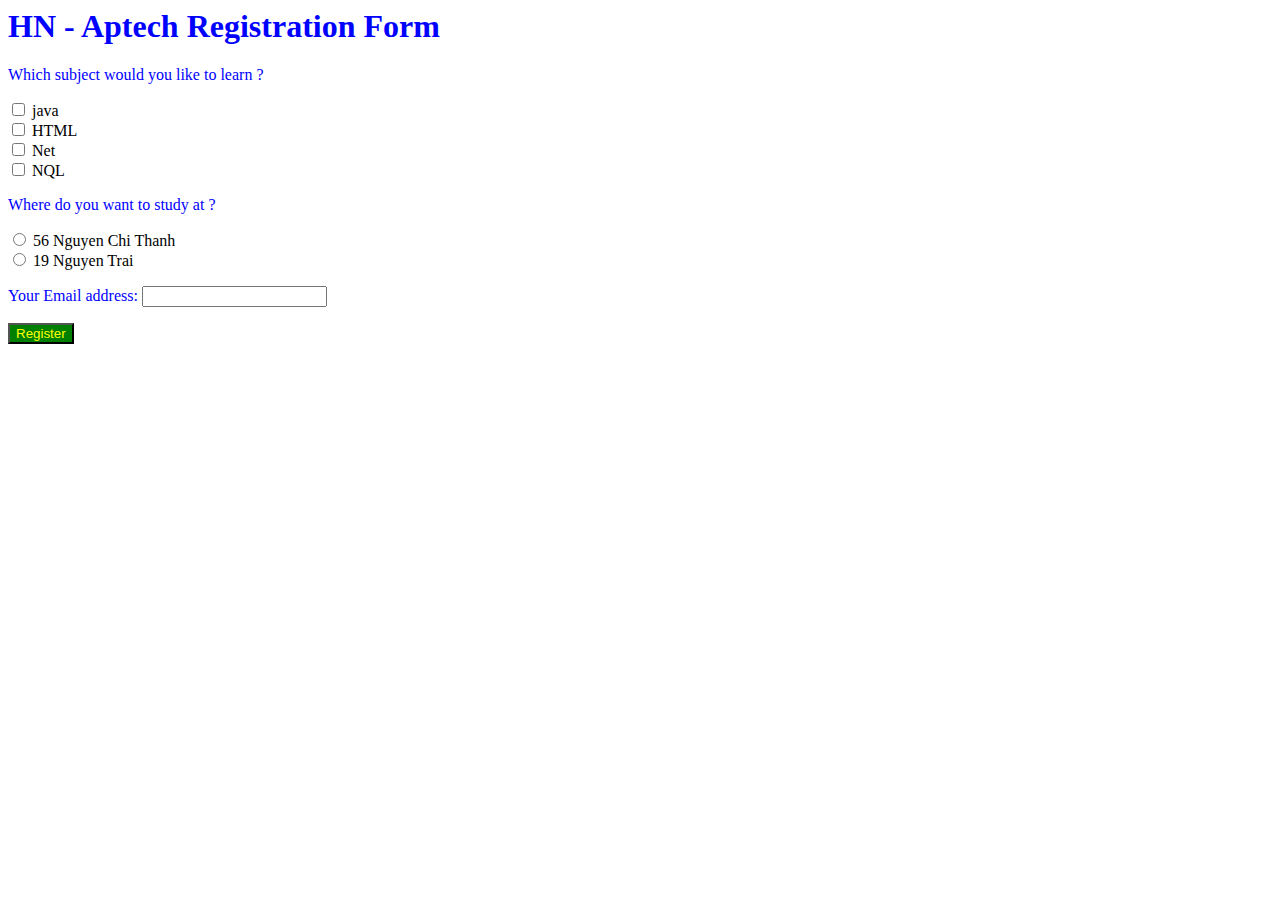
<file: cau1.html>
<html>
    <head>
        <title> bai 1</title>
        <style>
            h1 {
                size: 14;
                color: blue;
            }
            h1:hover {
                color: yellow;
            }
            .bt {
                color: yellow;
                background-color: green;
            }
            p {
                size: 6;
                color: blue;
            }
        </style>
    </head>
    <body>
        <form name="f">
        <h1> HN - Aptech Registration Form</h1>
        <p> Which subject would you like to learn ?</p>
        <input type="checkbox" name="java" id="j"> java
        <br>
        <input type="checkbox" name="html" id="h"> HTML
        <br>
        <input type="checkbox" name="net" id="n"> Net
        <br>
        <input type="checkbox" name="sql" id="s"> NQL
        <br>
        <p> Where do you want to study at ?</p>
        <input type="radio" name="1" id="1"> 56 Nguyen Chi Thanh
        <br>
        <input type="radio" name="2" id="2"> 19 Nguyen Trai
        <P> Your Email address: <input type="text" name="txtEmail"></P> 
        <input type="submit" class = "bt" value="Register" onclick="return check()">
        <script>
            function check(){
                    with (document){
                        if (f.txtEmail.value==""){
                            alert("Please input Email!");
                            f.txtEmail.focus();
                            return false;
                        }
                        r = /^\w+\@+\w$/
                        if (r.test(f.txtEmail.value)==false){
                            alert("Email must have @");
                            f.txtEmail.focus();
                            return false;
                        }
                    }
                    alert("Register successfully!!");
                }
        </script>
        </form>
    </body>
</html>
</file>
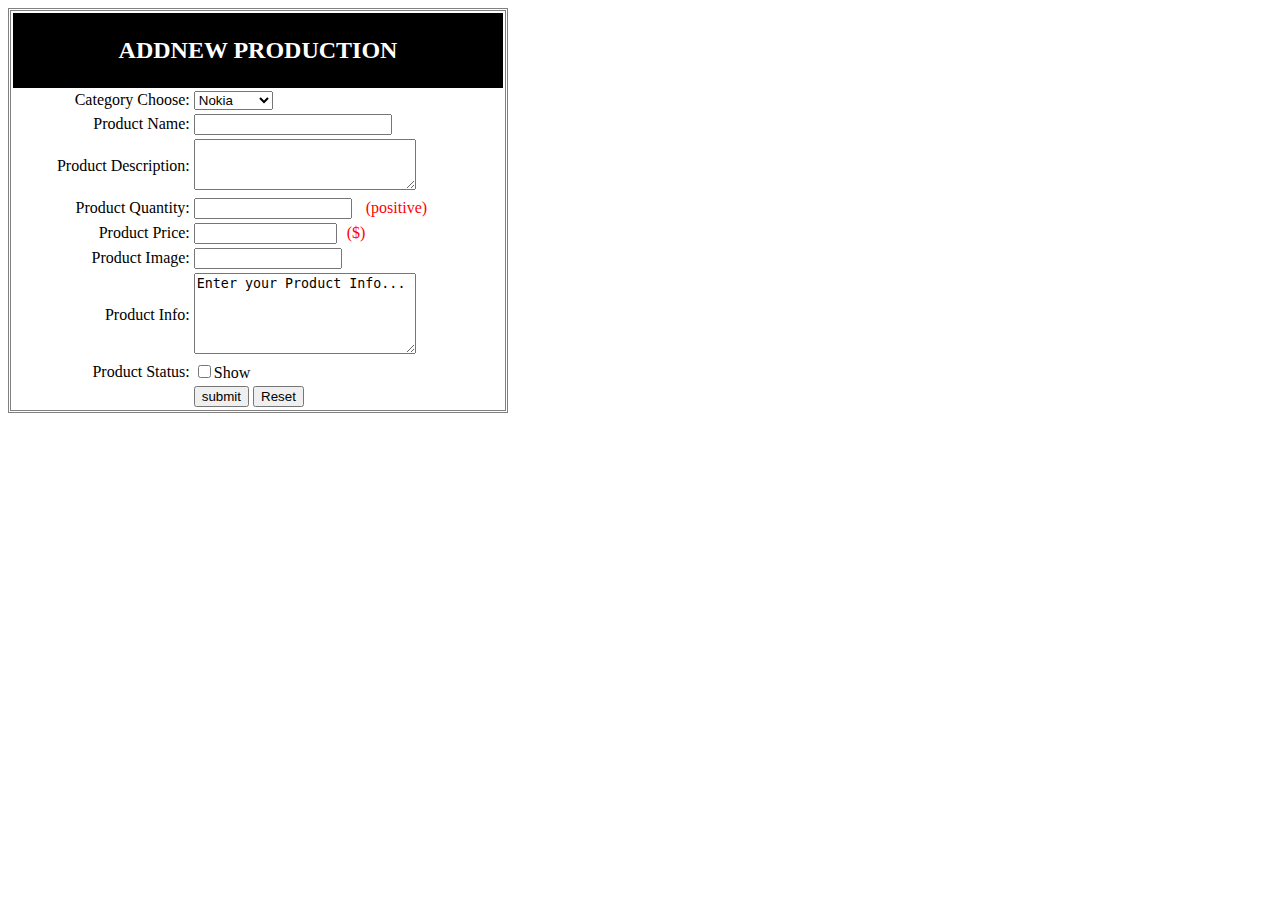
<file: Nguyễn Đình Anh 5965 65CS3.html>
<!DOCTYPE html>
<html lang="en">
<head>
    <style>
        
    table, th {
        border-style: double;
    }
    .tdtab{
        text-align:right
    }
    </style>
    
    <script>
       
    </script>
    
</head>
<body>
    
    <form name="form1">
        <table width=500px>
            <tr>
              <th colspan="2" style="background-color:black ;"><h2><a style="color:white">ADDNEW PRODUCTION</a></h2></th>
            </tr>
            <tr>
              <td class="tdtab">Category Choose:</td>
              <td>
                <select name="category" id="category">
                    <option >Nokia</option>
                    <option >Samsung</option>
                    <option >GL</option>
                    <option >Sony</option>
                </select>
              </td>
            </tr>
            
            <tr>
              <td class="tdtab">Product Name:</td>
              <td><input type="text" style="width:190px; margin-right: 15px;"></td>
            </tr>
            
            <tr>
                <td class="tdtab">Product Description:</td>
                <td><textarea name="" id="" cols="25" rows="3"></textarea></td>
            </tr>

            <tr>
                <td class="tdtab">Product Quantity:</td>
                <td><input type="text" style="width:150px; margin-right: 14px;"><label style="color:red" >(positive)</label></td>
            </tr>

            <tr>
                <td class="tdtab">Product Price:</td>
                <td><input type="text" style="width:135px; margin-right: 10px;"><label style="color:red" >($)</label></td>
            </tr>

            <tr>
                <td class="tdtab">Product Image:</td>
                <td><input type="text" style="width:140px; margin-right: 13px;"></td>
            </tr>

            <tr>
                <td class="tdtab">Product Info:</td>
                <td>
                    <textarea name="" id="" cols="25" rows="5">Enter your Product Info...</textarea>
                </td>
            </tr>

            <tr>
                <td class="tdtab">Product Status:</td>
                <td>
                    <input type="checkbox"><label>Show</label>

                </td>
            </tr>
            <tr>
                <td ></td>
                <td>
                    <input type="submit" value="submit">
                    <input type="reset" value="Reset">

                </td>
            </tr>

        </table>
        </form>

</body>
</html>
</file>
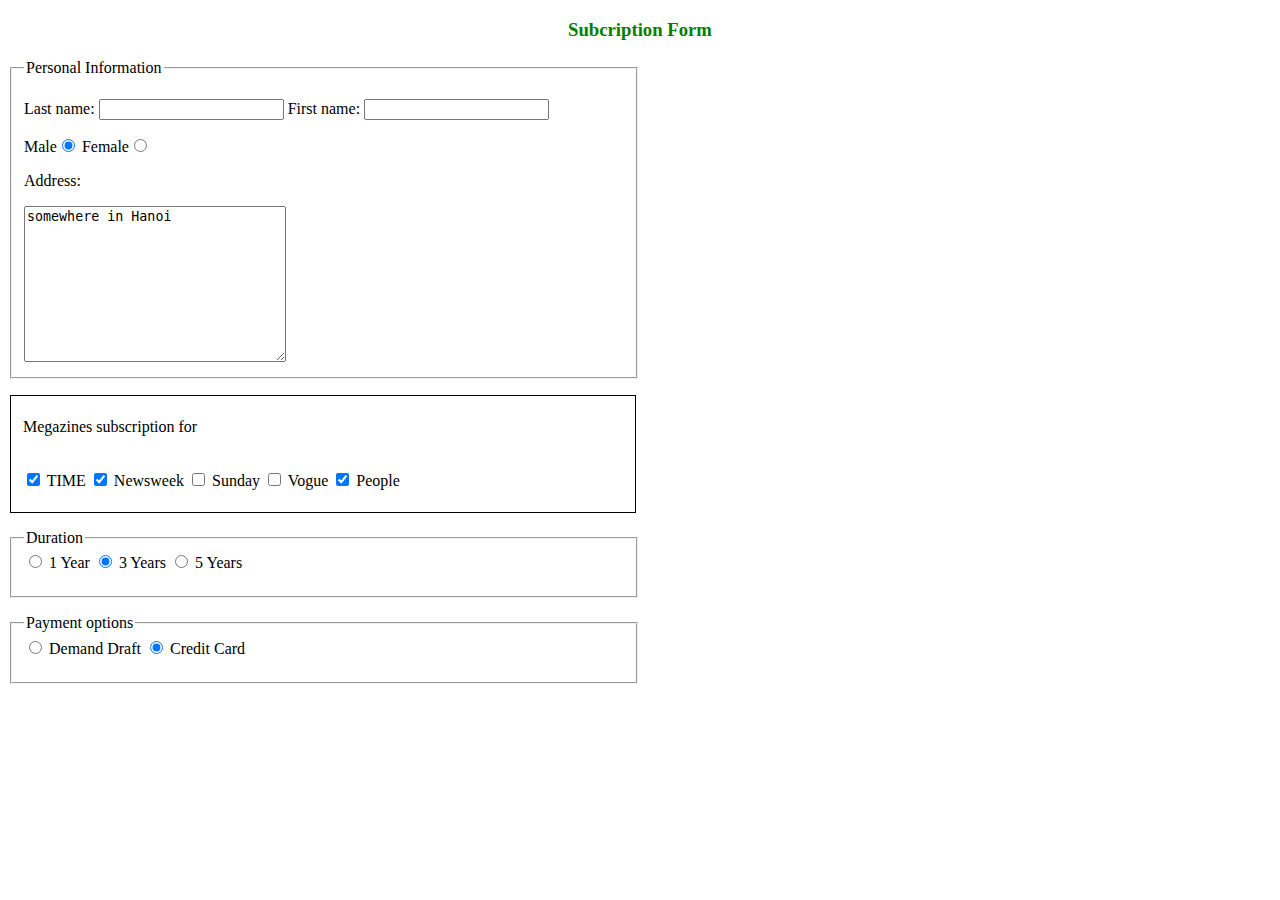
<file: question1.html>
<!DOCTYPE html>
<html lang="en">
<head>
    <meta charset="UTF-8">
    <meta http-equiv="X-UA-Compatible" content="IE=edge">
    <meta name="viewport" content="width=device-width, initial-scale=1.0">
    <title>Document</title>
</head>
<body>
    <center><h3 style="color: green;">Subcription Form</h3></center>

    <fieldset style="height:300px; width:600px">
        <legend>Personal Information</legend> 
        <div >
        
            <p>Last name: <input type="text"> First name: <input type="text"></p>
            <p<label >Male</label><input type="radio" checked="checked" > <label >Female</label><input type="radio"></p>
            <p>Address:</p>
            <textarea cols="30" rows="10">somewhere in Hanoi</textarea>
    
        </div>
      </fieldset>
    <p></p>
    <p></p>

    <fieldset style="height:100px; width:600px; border:1px solid black;">

        <p>Megazines subscription for</p><br>
        <input type="checkbox" checked="checked"> 
        <label >TIME</label>
        <input type="checkbox" checked="checked">
        <label >Newsweek</label>
        <input type="checkbox">
        <label >Sunday</label>
        <input type="checkbox">
        <label >Vogue</label>
        <input type="checkbox" checked="checked">
        <label >People</label>
    </fieldset>
    <p></p>
    <p></p>
    
    <fieldset style="height:50px; width:600px">
        <legend>Duration</legend> 
        <div >
        <input type="radio">
        <label >1 Year</label>
        <input type="radio" checked="checked">
        <label >3 Years</label>
        <input type="radio">
        <label >5 Years</label>
        </div>
      </fieldset>

      <p></p>
      <p></p>

    <fieldset style="height:50px; width:600px">
        <legend>Payment options</legend> 
        <div>
        <input type="radio">
        <label >Demand Draft</label>
        <input type="radio" checked="checked">
        <label >Credit Card</label>
        </div>
      </fieldset>

</body>
</html>
</file>
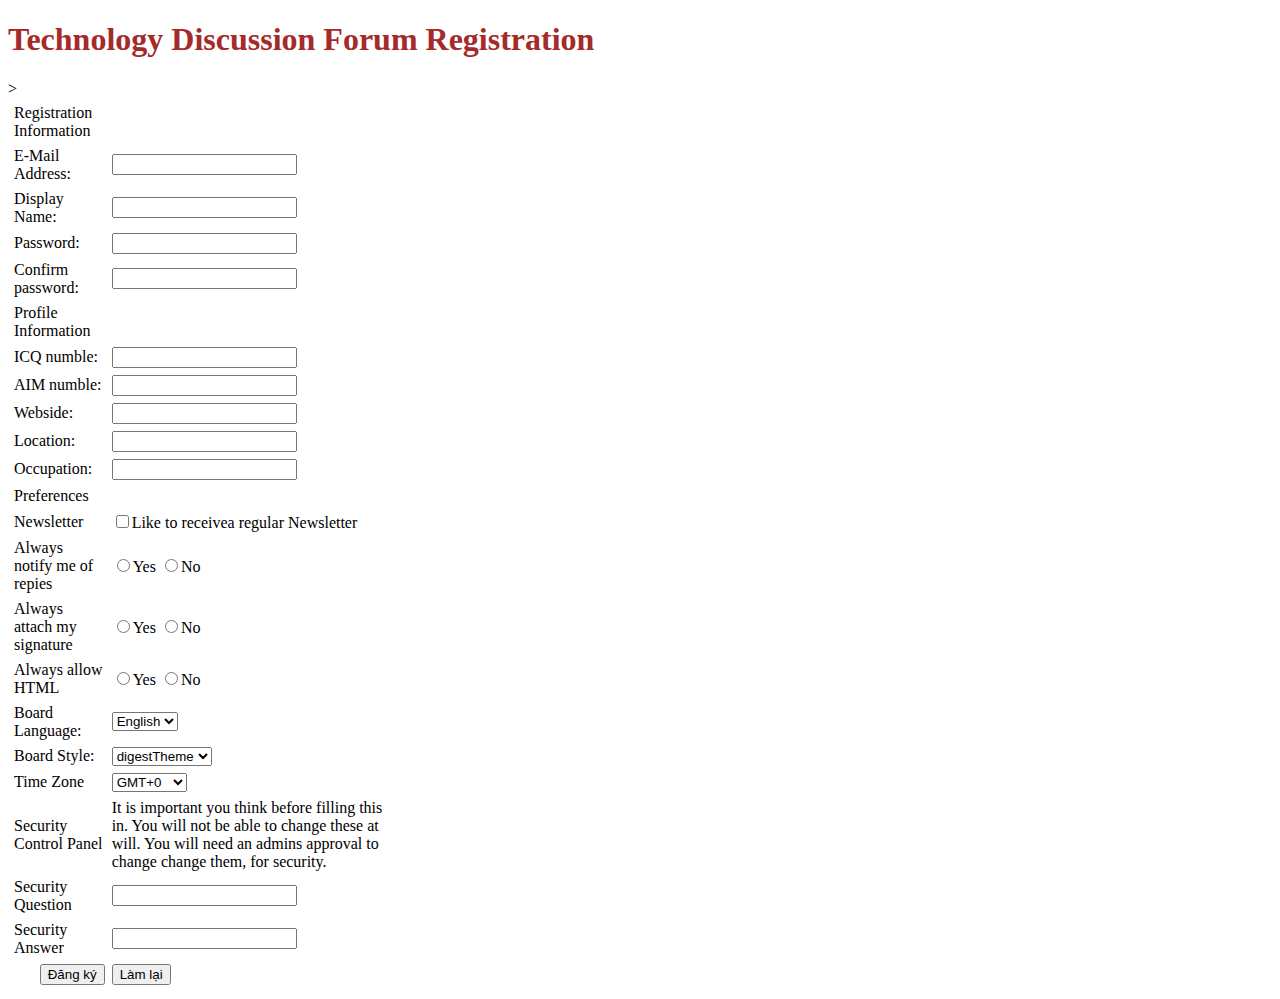
<file: test.html>
<!DOCTYPE html>
<html>
  <head>
      <meta http-equiv="content-type"  content="charset=utf-8">
      <title>Tech Registration</title>
  </head>
  <body>
      <h1 style="color: brown;">Technology Discussion Forum Registration</h1>
      <form name="f">
          <table border=0 width=400px cellspacing=5>
              <tr>
                  <td>Registration Information</td>
              </tr>

              <tr>
                  <td>E-Mail Address: </td>
                  <td><input type="text" name="txtAddE" id="AddE" required /></td>
              </tr>

              <tr>
                <td>Display Name: </td>
                <td><input type="text" name="txtDisName" id="DisName" required /></td>
              </tr>

              <tr>
                <td>Password: </td>
                <td><input type="password" name="txtpw" id="pw" required /></td>
              </tr>

              <tr>
                <td>Confirm password: </td>
                <td><input type="password" name="txtCpw" id="Cpw" required /></td>
              </tr>

              <tr>
                  <td>Profile Information</td>
              </tr>

              <tr>
                <td>ICQ numble: </td>
                <td><input type="Tel" name="ICQ" id="ICQ"></td>
              </tr>

              <tr>
                <td>AIM numble: </td>
                <td><input type="tel" name="AIM" id="AIM"></td>
            </tr>

            <tr>
                <td>Webside: </td>
                <td><input type="text" name="txtWebside" id="Webside"></td>
            </tr>

            <tr>
                <td>Location: </td>
                <td><input type="text" name="txtLocation" id="Location"></td>
            </tr>

            <tr>
                <td>Occupation: </td>
                <td><input type="text" name="txtOccupation" id="Occupation"></td>
            </tr>

            <tr>
                <td>Preferences</td>
            </tr>

            <tr>
                <td>Newsletter</td>
                <td><input type="checkbox" name="Newsletter">Like to receivea regular Newsletter</td>
            </tr>

            <tr>
                <td>Always notify me of repies</td>
                <td><input type="radio" name="Yes" value="Yes" />Yes
                    <input type="radio" name="No" value="No" />No
                </td>
            </tr>

            <tr>
                <td>Always attach my signature</td>
                <td><input type="radio" name="Yes" value="Yes" />Yes
                    <input type="radio" name="No" value="No" />No
                </td>
            </tr>

            <tr>
                <td>Always allow HTML</td>
                <td><input type="radio" name="Yes" value="Yes" />Yes
                    <input type="radio" name="No" value="No" />No
                </td>
            </tr>

            <tr>
                <td>Board Language: </td>
                <td><select name=slNgonNgu>
                    <option value="English" selected>English</option> 
                    <option value="French">French</option>  
                    <option value="China">China</option> 
                    <option value="Other">Other</option>
                 </select></td>
            </tr>

            <tr>
                <td>Board Style: </td>
                <td><select name=slBroadStyle>
                    <option value="digestTheme" selected>digestTheme</option> 
                    <option value="lowTheme">lowTheme</option>  
                    <option value="upTheme">upTheme</option> 
                    <option value="standTheme">standTheme</option>
                 </select></td>
            </tr>

            <tr>
                <td>Time Zone</td>
                <td><select name="slTimeZone">
                    <option value="+0" selected>GMT+0</option>
                    <option value="+1" >GMT+1</option>
                    <option value="+1" >GMT+2</option>
                    <option value="+1" >GMT+3</option>
                    <option value="+1" >GMT+4</option>
                    <option value="+1" >GMT+5</option>
                    <option value="+1" >GMT+6</option>
                    <option value="+1" >GMT+7</option>
                    <option value="+1" >GMT+8</option>
                    <option value="+1" >GMT+9</option>
                    <option value="+1" >GMT+10</option>
                    <option value="+1" >GMT+11</option>
                    <option value="+1" >GMT+12</option>
                    <option value="+1" >GMT+13</option>
                    <option value="+1" >GMT+14</option>
                    <option value="+1" >GMT+15</option>
                    <option value="+1" >GMT+16</option>
                    <option value="+1" >GMT+17</option>
                    <option value="+1" >GMT+18</option>
                    <option value="+1" >GMT+19</option>
                    <option value="+1" >GMT+20</option>
                    <option value="+1" >GMT+21</option>
                    <option value="+1" >GMT+22</option>
                    <option value="+1" >GMT+23</option>
                </td>
            </tr>

            <tr>
                <td>Security Control Panel</td>
                <td>It is important you think before filling this in. You will not be able to change these at will. You will need an admins approval to change change them, for security.</td>
            </tr>
            
            <tr>
                <td>Security Question</td>
                <td><input type="text" name="txtQuestion" id="Answer" required /></td>>
            </tr>

            <tr>
                <td>Security Answer</td>
                <td><input type="text" name="txtAnswer" id="Answer" required /></td>
            </tr>
            <tr>
                <td align=right><input type=hidden name=hdKey value="1231232@123">
                    <input type=submit name=cmdGuiDi value="Đăng ký">
                </td>
                <td>
                    <input type=reset value="Làm lại">
                </td>
                </tr>
          </table>
      </form>
  </body>
</html>
</file>
